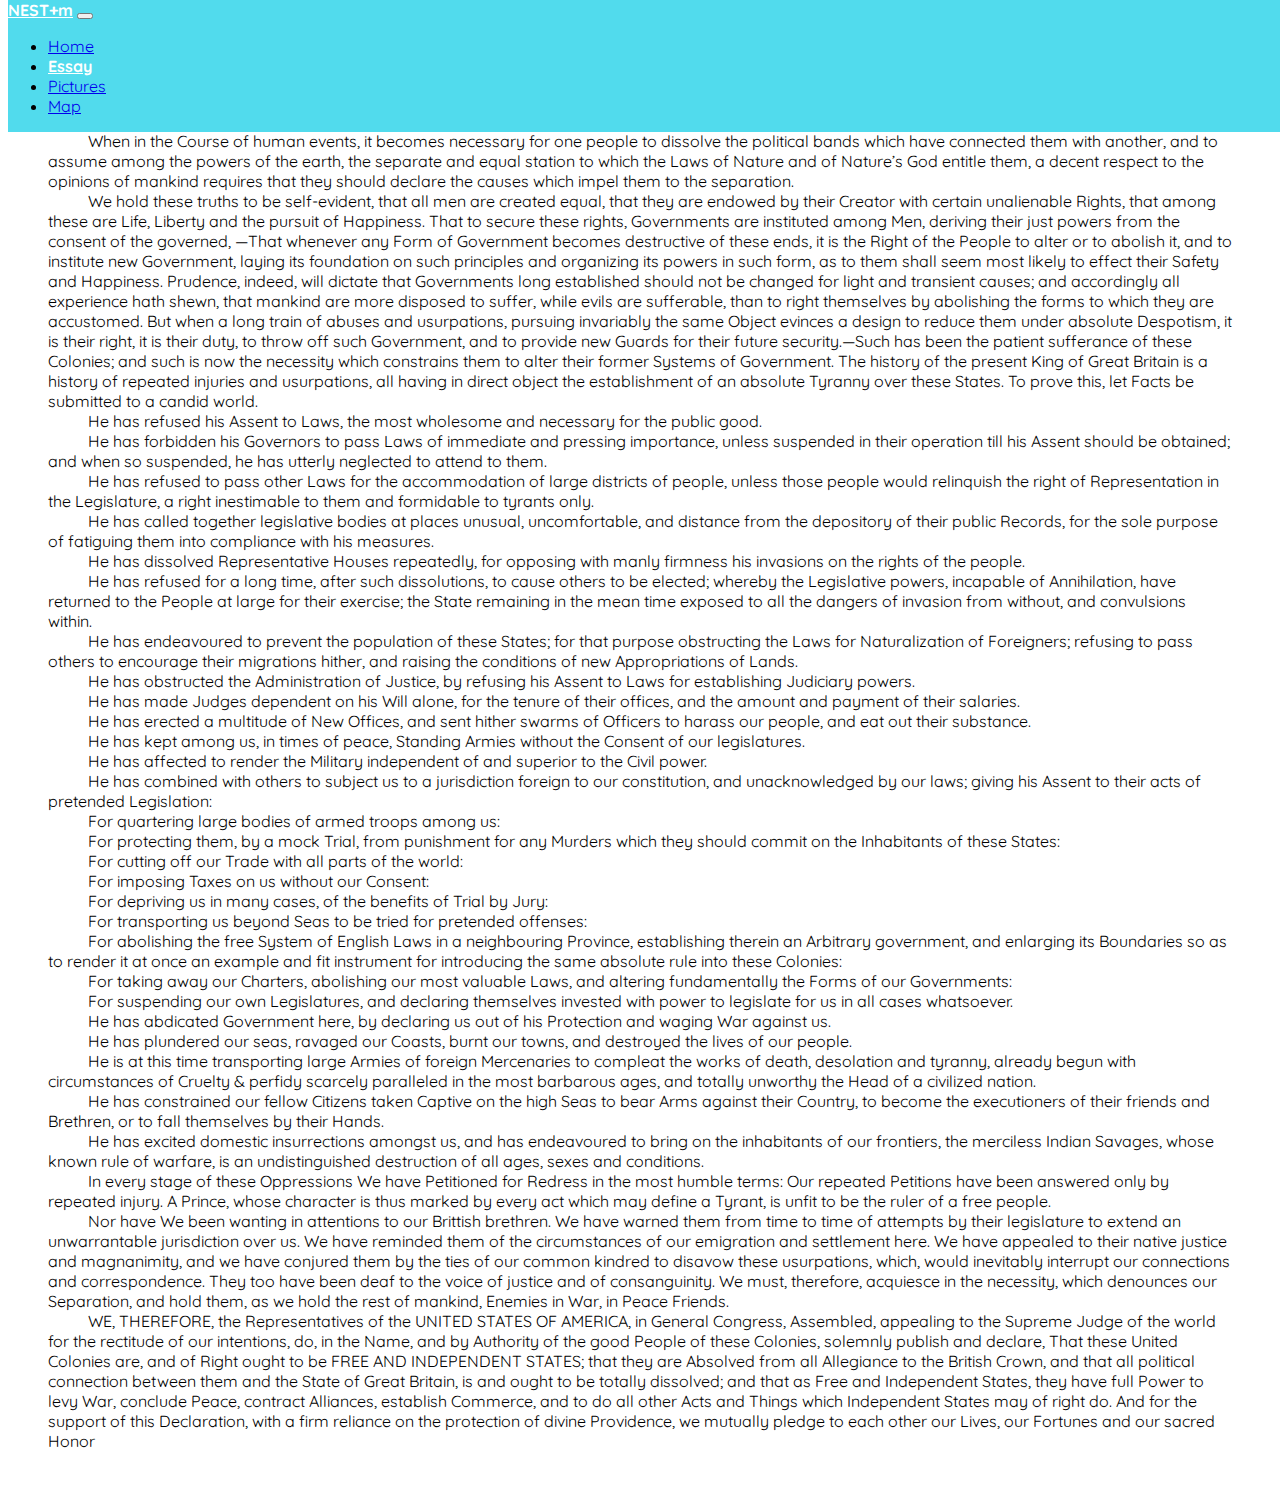
<file: homepage/essay.html>
<!DOCTYPE html>

<html lang="en">
    <head>
        <link href="https://fonts.googleapis.com/css2?family=Quicksand:wght@300..700&family=Shantell+Sans:ital,wght@1,800&display=swap" rel="stylesheet">
        <link href="https://cdn.jsdelivr.net/npm/bootstrap@5.2.3/dist/css/bootstrap.min.css" rel="stylesheet" integrity="sha384-rbsA2VBKQhggwzxH7pPCaAqO46MgnOM80zW1RWuH61DGLwZJEdK2Kadq2F9CUG65" crossorigin="anonymous">
        <script src="https://cdn.jsdelivr.net/npm/bootstrap@5.2.3/dist/js/bootstrap.bundle.min.js" integrity="sha384-kenU1KFdBIe4zVF0s0G1M5b4hcpxyD9F7jL+jjXkk+Q2h455rYXK/7HAuoJl+0I4" crossorigin="anonymous"></script>
        <link href="styles.css" rel="stylesheet">
        <title>Essay</title>
    </head>
    <body style="font-family: Quicksand;">
      <nav class="navbar navbar-expand-lg">
          <div class="container-fluid">
            <a class="navbar-brand activ" href="index.html">NEST+m</a>
            <button class="navbar-toggler" type="button" data-bs-toggle="collapse" data-bs-target="#navbarNavAltMarkup" aria-controls="navbarNavAltMarkup" aria-expanded="false" aria-label="Toggle navigation">
              <span class="navbar-toggler-icon"></span>
            </button>
            <div class="collapse navbar-collapse" id="navbarNavAltMarkup">
              <div class="navbar-nav">
                <ul class="navbar-nav">
                  <li class="nav-item"><a class="nav-link" href="index.html">Home</a></li>
                  <li class="nav-item"><a class="nav-link activ" href="essay">Essay</a></li>
                  <li class="nav-item"><a class="nav-link" href="pic">Pictures</a></li>
                  <li class="nav-item"><a class="nav-link" href="map">Map</a></li>
                </ul>
              </div>
            </div>
          </div>
      </nav>
        <div class="paragraphh container mt-5">
          <h1>The unanimous Declaration of the thirteen united States of America </h1>
          <p>When in the Course of human events, it becomes necessary for one people to dissolve the political bands which have connected them with another, and to assume among the powers of the earth, the separate and equal station to which the Laws of Nature and of Nature’s God entitle them, a decent respect to the opinions of mankind requires that they should declare the causes which impel them to the separation.</p>
          <p>We hold these truths to be self-evident, that all men are created equal, that they are endowed by their Creator with certain unalienable Rights, that among these are Life, Liberty and the pursuit of Happiness. That to secure these rights, Governments are instituted among Men, deriving their just powers from the consent of the governed, —That whenever any Form of Government becomes destructive of these ends, it is the Right of the People to alter or to abolish it, and to institute new Government, laying its foundation on such principles and organizing its powers in such form, as to them shall seem most likely to effect their Safety and Happiness. Prudence, indeed, will dictate that Governments long established should not be changed for light and transient causes; and accordingly all experience hath shewn, that mankind are more disposed to suffer, while evils are sufferable, than to right themselves by abolishing the forms to which they are accustomed. But when a long train of abuses and usurpations, pursuing invariably the same Object evinces a design to reduce them under absolute Despotism, it is their right, it is their duty, to throw off such Government, and to provide new Guards for their future security.—Such has been the patient sufferance of these Colonies; and such is now the necessity which constrains them to alter their former Systems of Government. The history of the present King of Great Britain is a history of repeated injuries and usurpations, all having in direct object the establishment of an absolute Tyranny over these States. To prove this, let Facts be submitted to a candid world.</p>
          <p>He has refused his Assent to Laws, the most wholesome and necessary for the public good.</p>
          <p>He has forbidden his Governors to pass Laws of immediate and pressing importance, unless suspended in their operation till his Assent should be obtained; and when so suspended, he has utterly neglected to attend to them.</p>
          <p>He has refused to pass other Laws for the accommodation of large districts of people, unless those people would relinquish the right of Representation in the Legislature, a right inestimable to them and formidable to tyrants only.</p>
          <p>He has called together legislative bodies at places unusual, uncomfortable, and distance from the depository of their public Records, for the sole purpose of fatiguing them into compliance with his measures.</p>
          <p>He has dissolved Representative Houses repeatedly, for opposing with manly firmness his invasions on the rights of the people.</p>
          <p>He has refused for a long time, after such dissolutions, to cause others to be elected; whereby the Legislative powers, incapable of Annihilation, have returned to the People at large for their exercise; the State remaining in the mean time exposed to all the dangers of invasion from without, and convulsions within.</p>
          <p>He has endeavoured to prevent the population of these States; for that purpose obstructing the Laws for Naturalization of Foreigners; refusing to pass others to encourage their migrations hither, and raising the conditions of new Appropriations of Lands.</p>
          <p>He has obstructed the Administration of Justice, by refusing his Assent to Laws for establishing Judiciary powers.</p>
          <p>He has made Judges dependent on his Will alone, for the tenure of their offices, and the amount and payment of their salaries.</p>
          <p>He has erected a multitude of New Offices, and sent hither swarms of Officers to harass our people, and eat out their substance.</p>
          <p>He has kept among us, in times of peace, Standing Armies without the Consent of our legislatures.</p>
          <p>He has affected to render the Military independent of and superior to the Civil power.</p>
          <p>He has combined with others to subject us to a jurisdiction foreign to our constitution, and unacknowledged by our laws; giving his Assent to their acts of pretended Legislation:</p>
          <p>For quartering large bodies of armed troops among us:</p>
          <p>For protecting them, by a mock Trial, from punishment for any Murders which they should commit on the Inhabitants of these States:</p>
          <p>For cutting off our Trade with all parts of the world:</p>
          <p>For imposing Taxes on us without our Consent:</p>
          <p>For depriving us in many cases, of the benefits of Trial by Jury:</p>
          <p>For transporting us beyond Seas to be tried for pretended offenses:</p>
          <p>For abolishing the free System of English Laws in a neighbouring Province, establishing therein an Arbitrary government, and enlarging its Boundaries so as to render it at once an example and fit instrument for introducing the same absolute rule into these Colonies:</p>
          <p>For taking away our Charters, abolishing our most valuable Laws, and altering fundamentally the Forms of our Governments:</p>
          <p>For suspending our own Legislatures, and declaring themselves invested with power to legislate for us in all cases whatsoever.</p>
          <p>He has abdicated Government here, by declaring us out of his Protection and waging War against us.</p>
          <p>He has plundered our seas, ravaged our Coasts, burnt our towns, and destroyed the lives of our people.</p>
          <p>He is at this time transporting large Armies of foreign Mercenaries to compleat the works of death, desolation and tyranny, already begun with circumstances of Cruelty & perfidy scarcely paralleled in the most barbarous ages, and totally unworthy the Head of a civilized nation.</p>
          <p>He has constrained our fellow Citizens taken Captive on the high Seas to bear Arms against their Country, to become the executioners of their friends and Brethren, or to fall themselves by their Hands.</p>
          <p>He has excited domestic insurrections amongst us, and has endeavoured to bring on the inhabitants of our frontiers, the merciless Indian Savages, whose known rule of warfare, is an undistinguished destruction of all ages, sexes and conditions.</p>
          <p>In every stage of these Oppressions We have Petitioned for Redress in the most humble terms: Our repeated Petitions have been answered only by repeated injury. A Prince, whose character is thus marked by every act which may define a Tyrant, is unfit to be the ruler of a free people.</p>
          <p>Nor have We been wanting in attentions to our Brittish brethren. We have warned them from time to time of attempts by their legislature to extend an unwarrantable jurisdiction over us. We have reminded them of the circumstances of our emigration and settlement here. We have appealed to their native justice and magnanimity, and we have conjured them by the ties of our common kindred to disavow these usurpations, which, would inevitably interrupt our connections and correspondence. They too have been deaf to the voice of justice and of consanguinity. We must, therefore, acquiesce in the necessity, which denounces our Separation, and hold them, as we hold the rest of mankind, Enemies in War, in Peace Friends.</p>
          <p>WE, THEREFORE, the Representatives of the UNITED STATES OF AMERICA, in General Congress, Assembled, appealing to the Supreme Judge of the world for the rectitude of our intentions, do, in the Name, and by Authority of the good People of these Colonies, solemnly publish and declare, That these United Colonies are, and of Right ought to be FREE AND INDEPENDENT STATES; that they are Absolved from all Allegiance to the British Crown, and that all political connection between them and the State of Great Britain, is and ought to be totally dissolved; and that as Free and Independent States, they have full Power to levy War, conclude Peace, contract Alliances, establish Commerce, and to do all other Acts and Things which Independent States may of right do. And for the support of this Declaration, with a firm reliance on the protection of divine Providence, we mutually pledge to each other our Lives, our Fortunes and our sacred Honor</p>
        </div>
    </body>
</html>
</file>
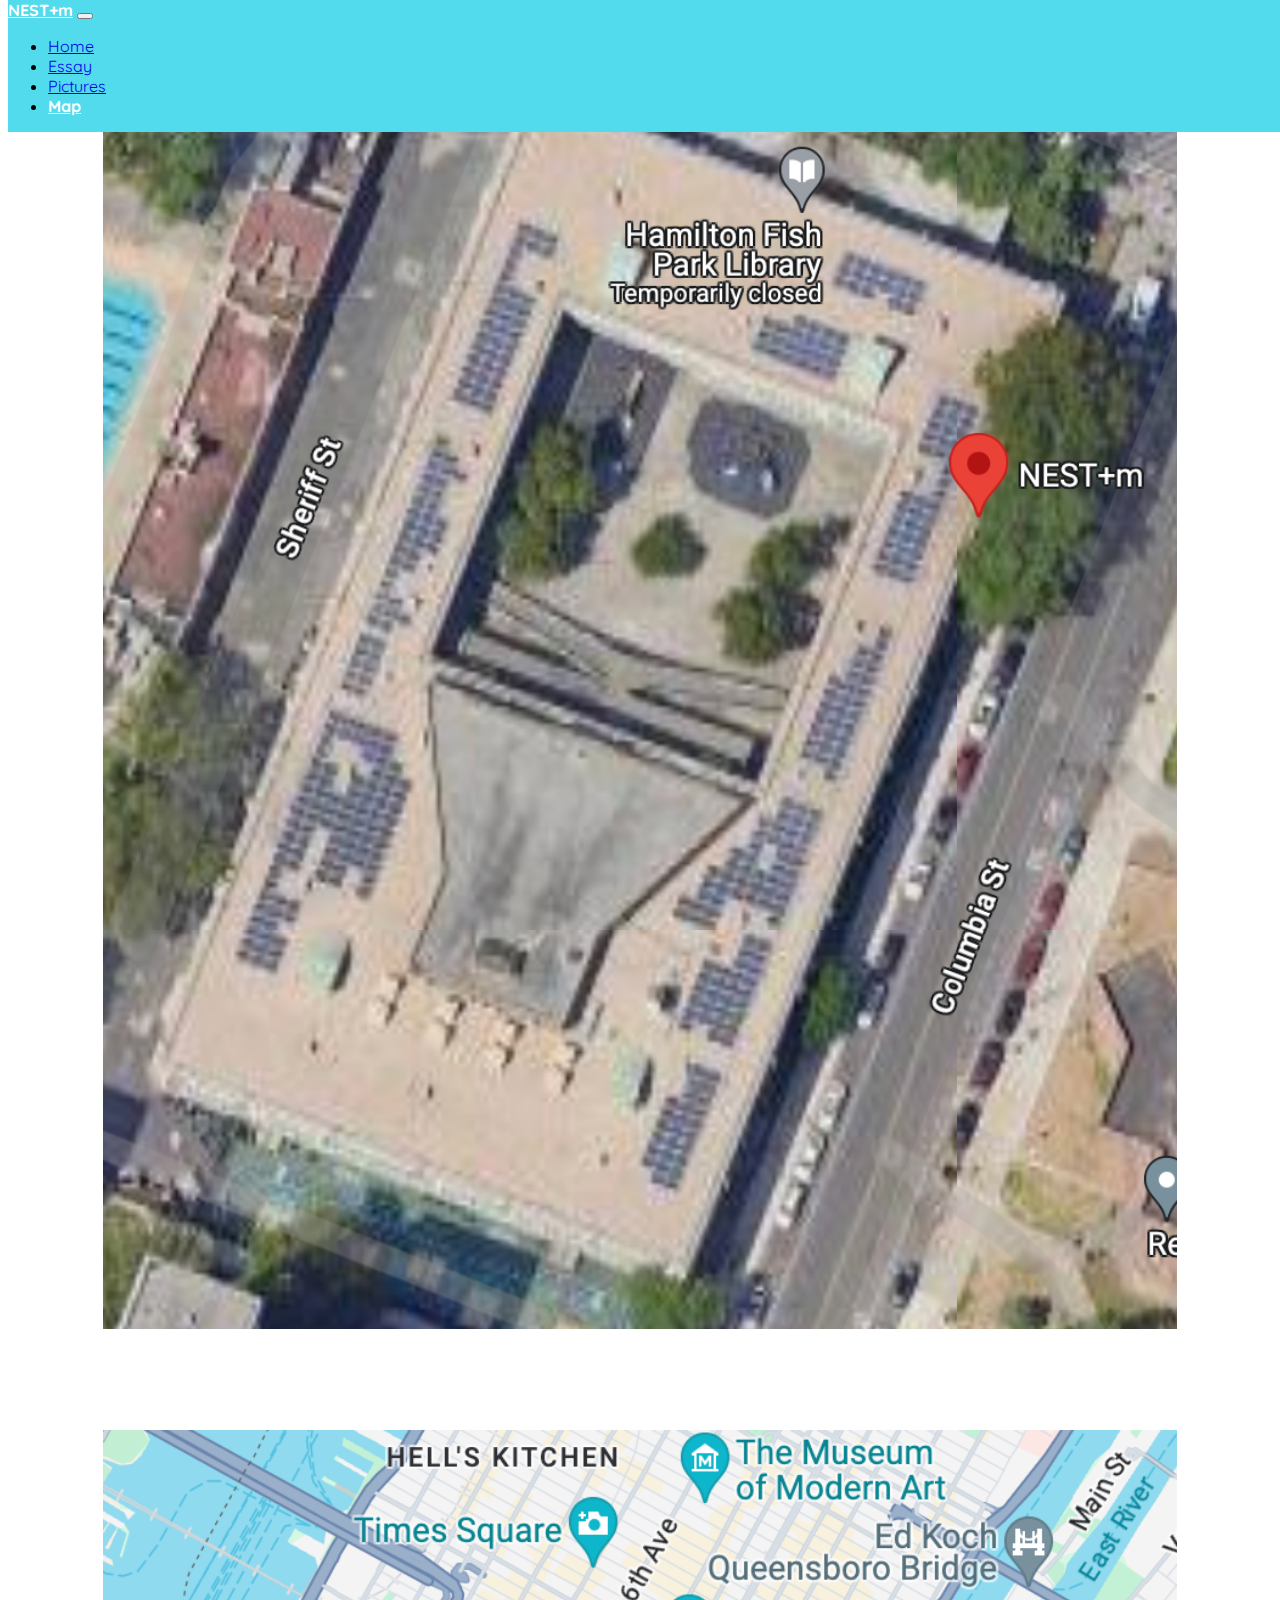
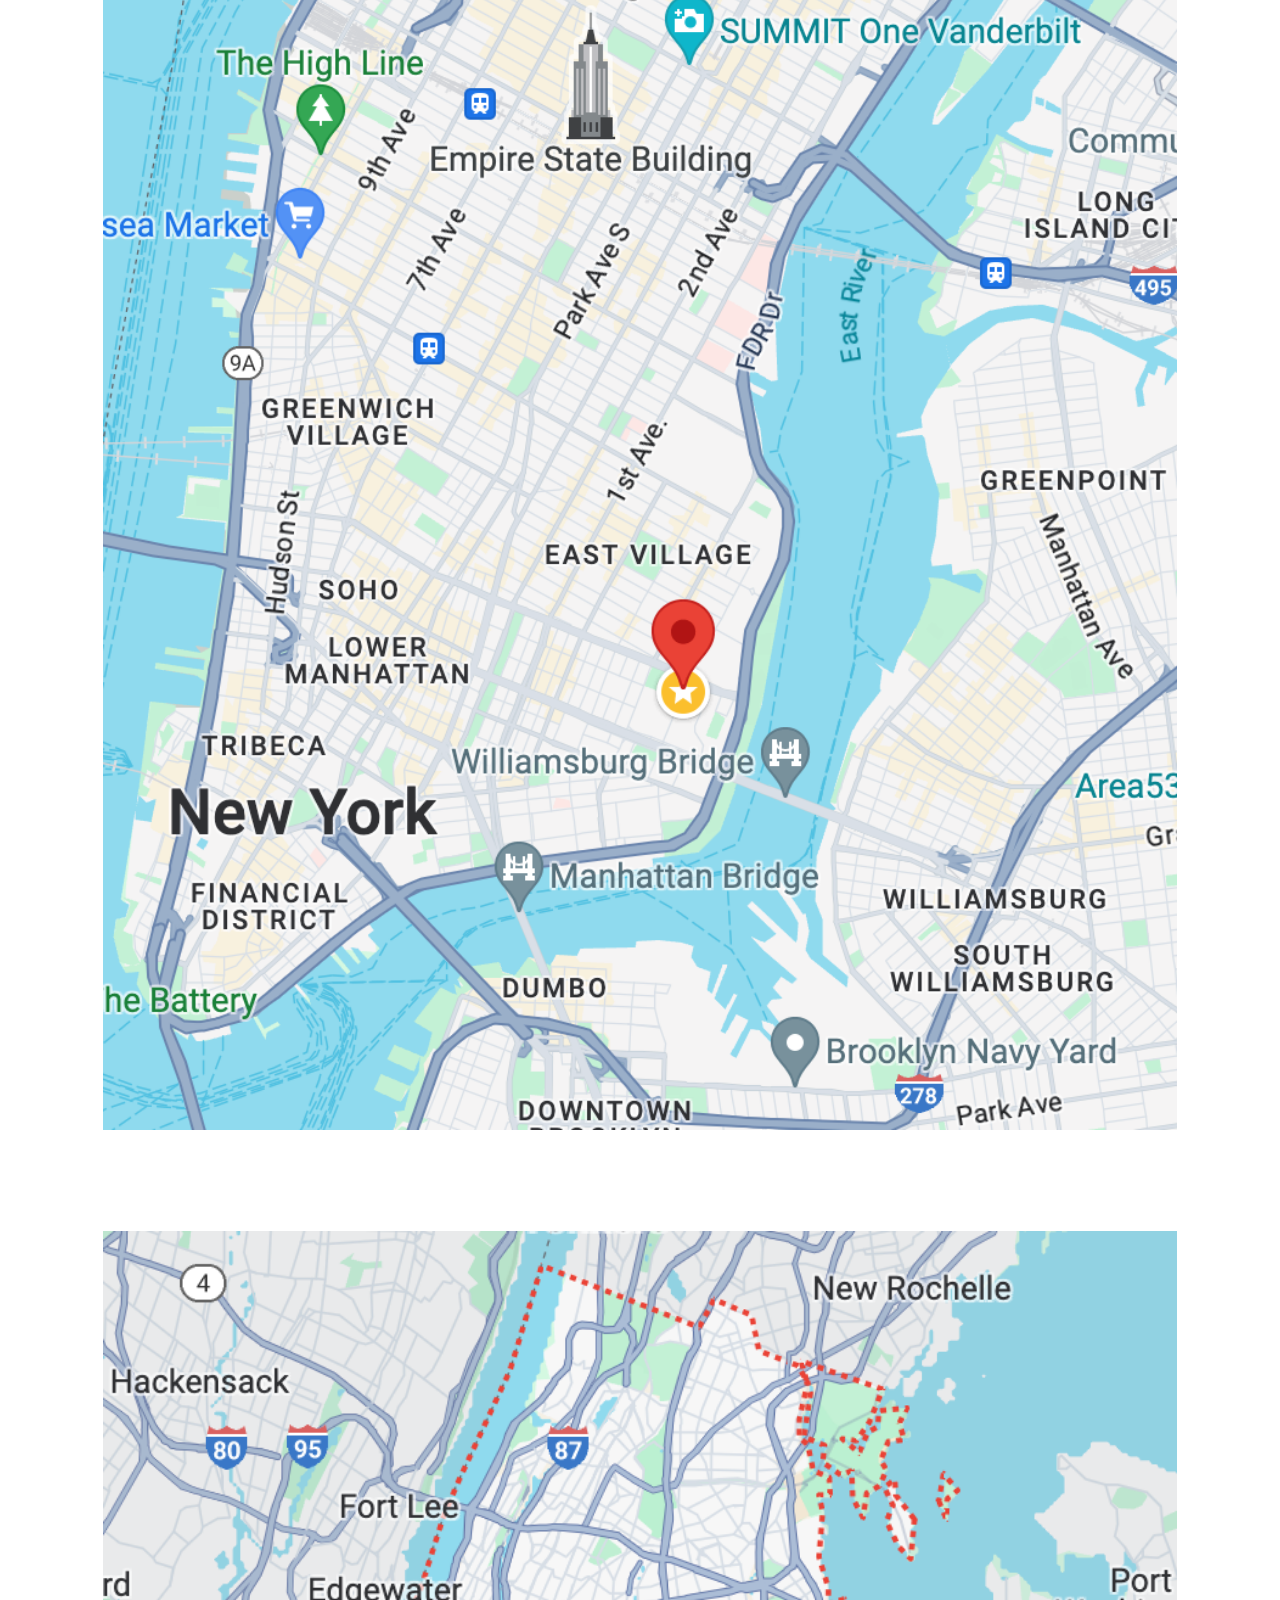
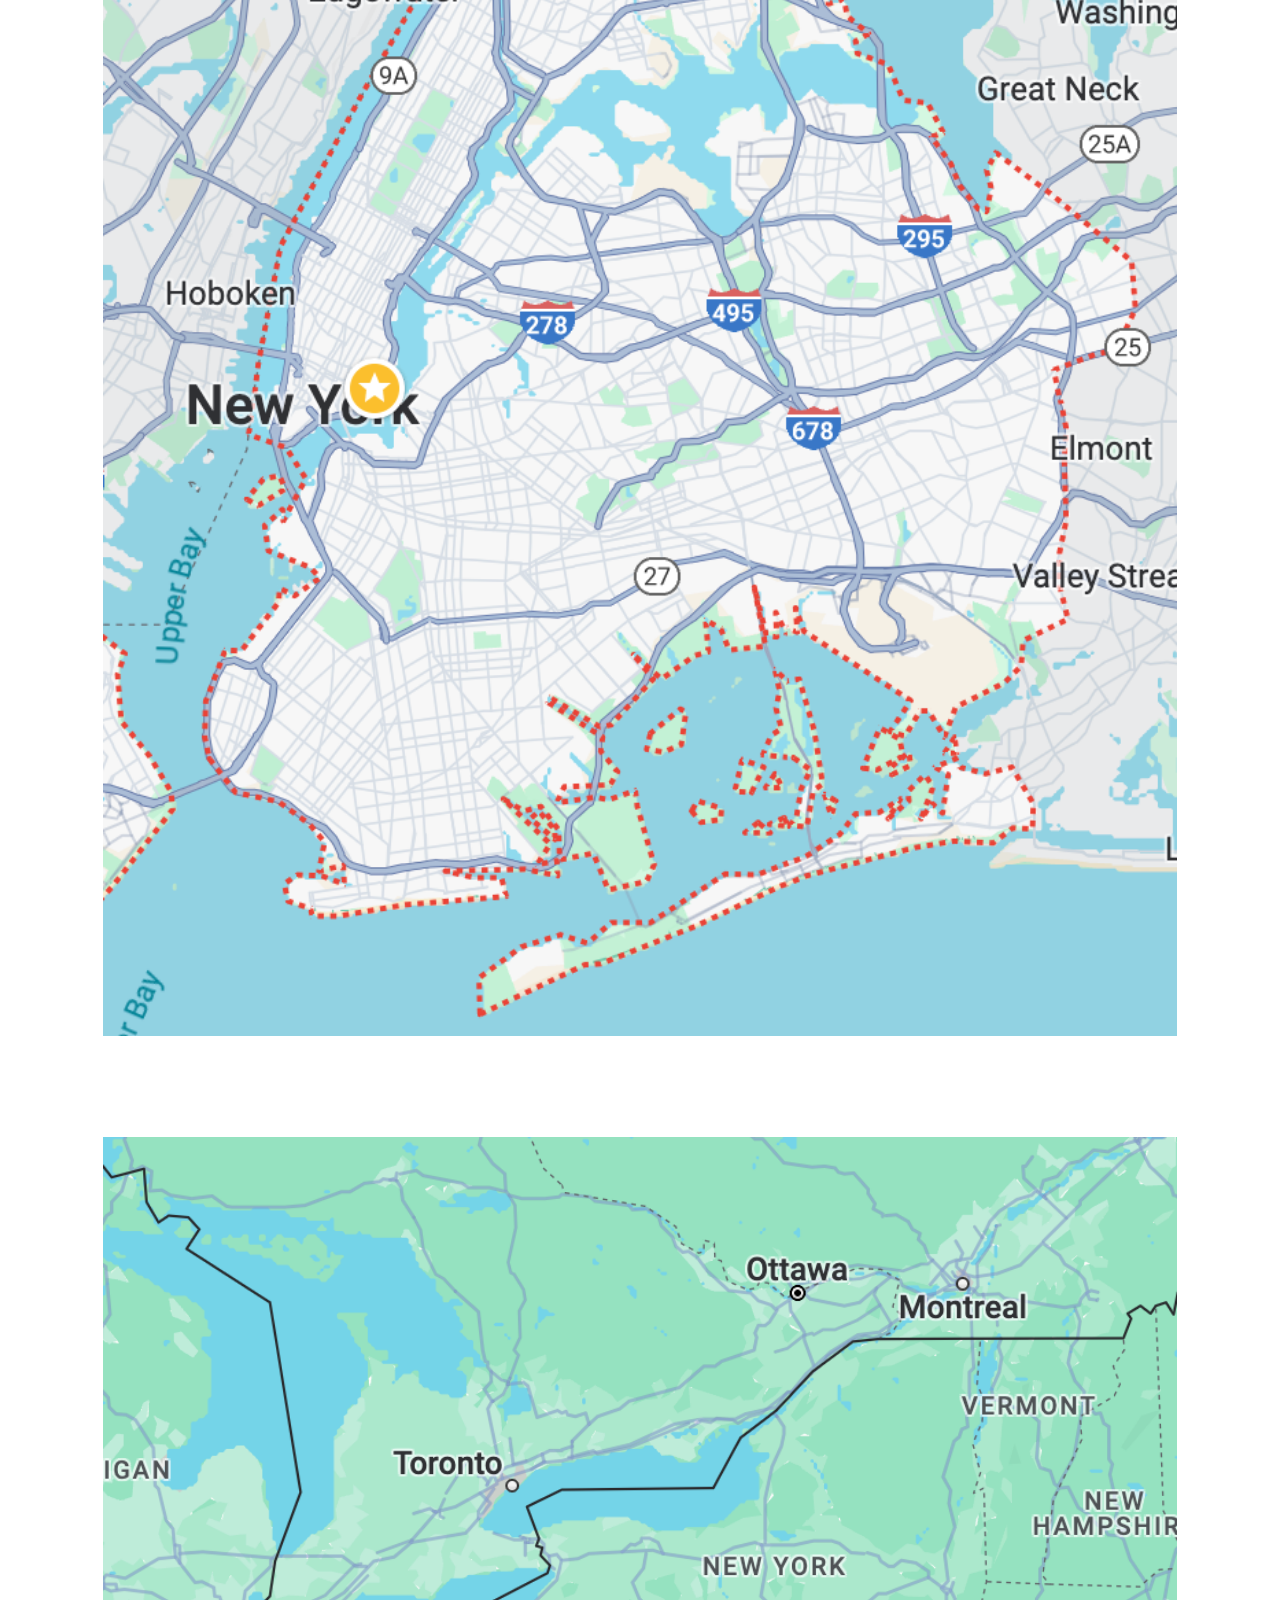
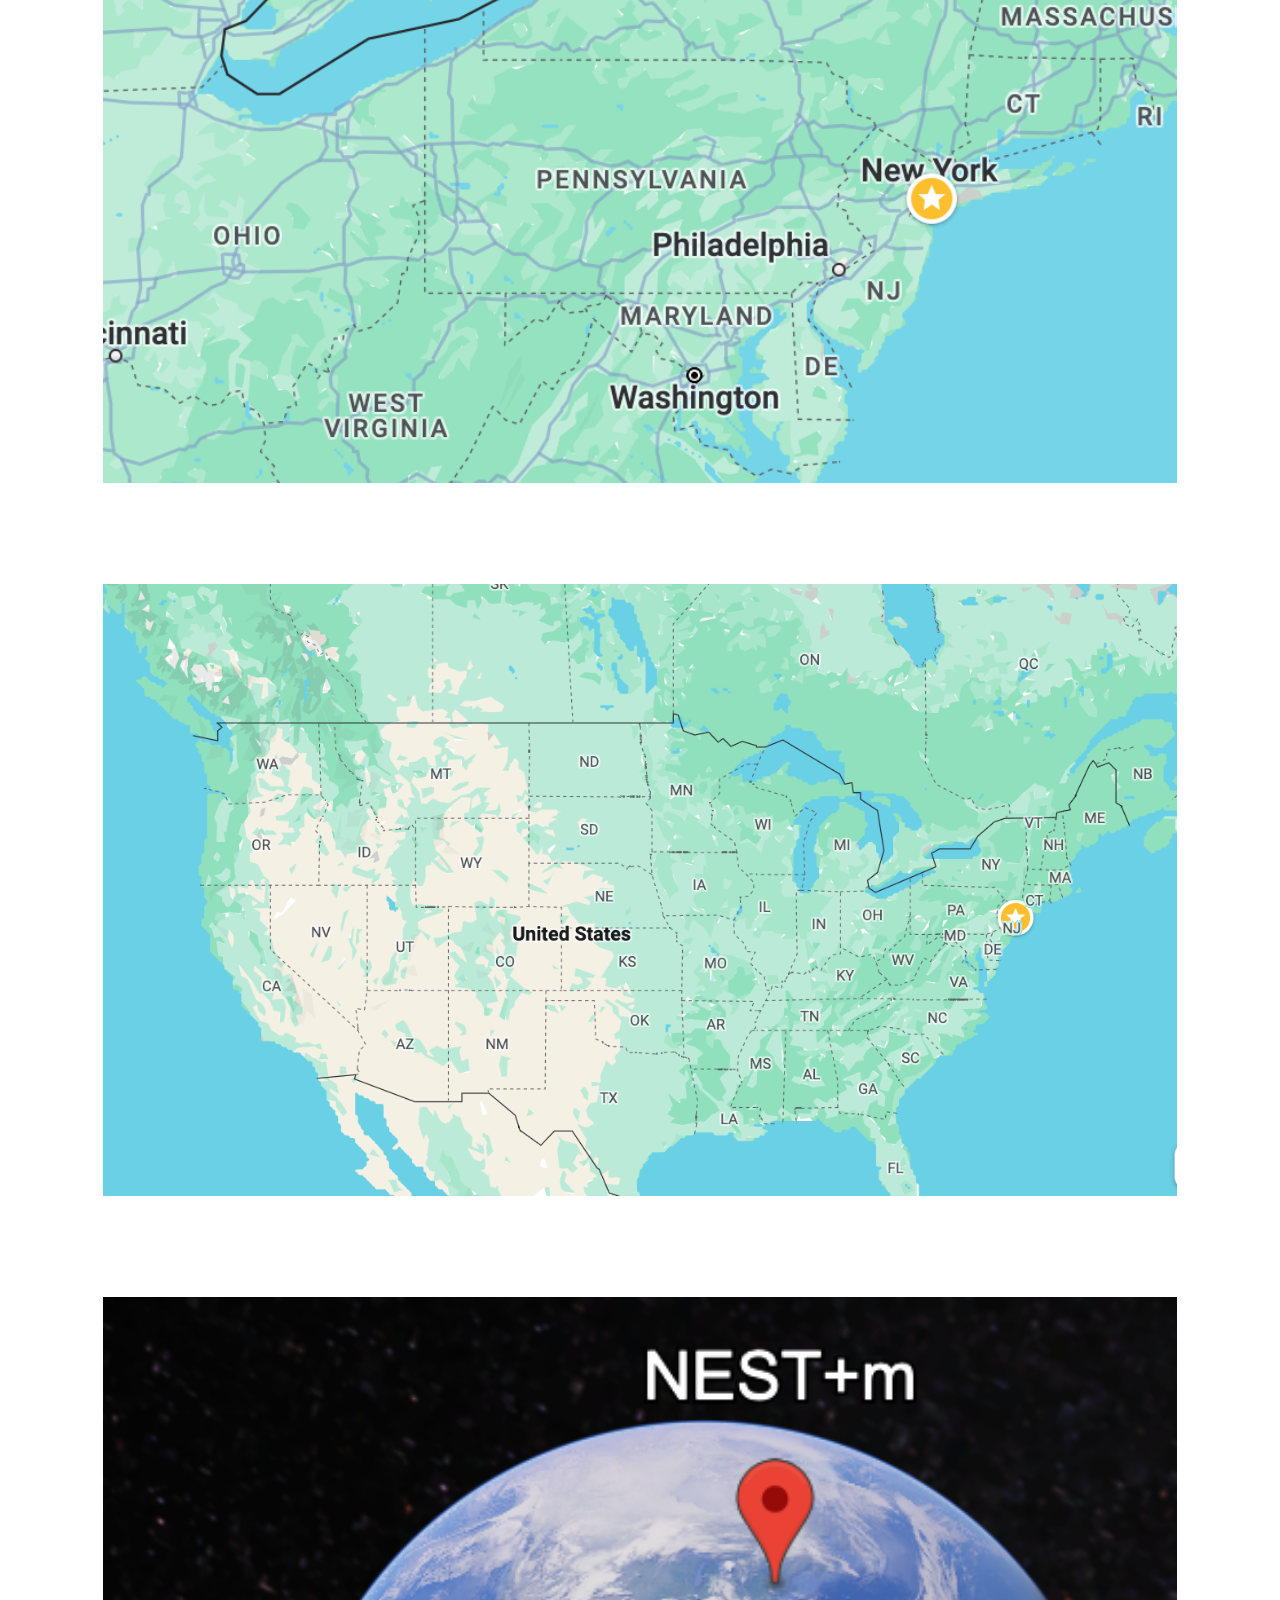
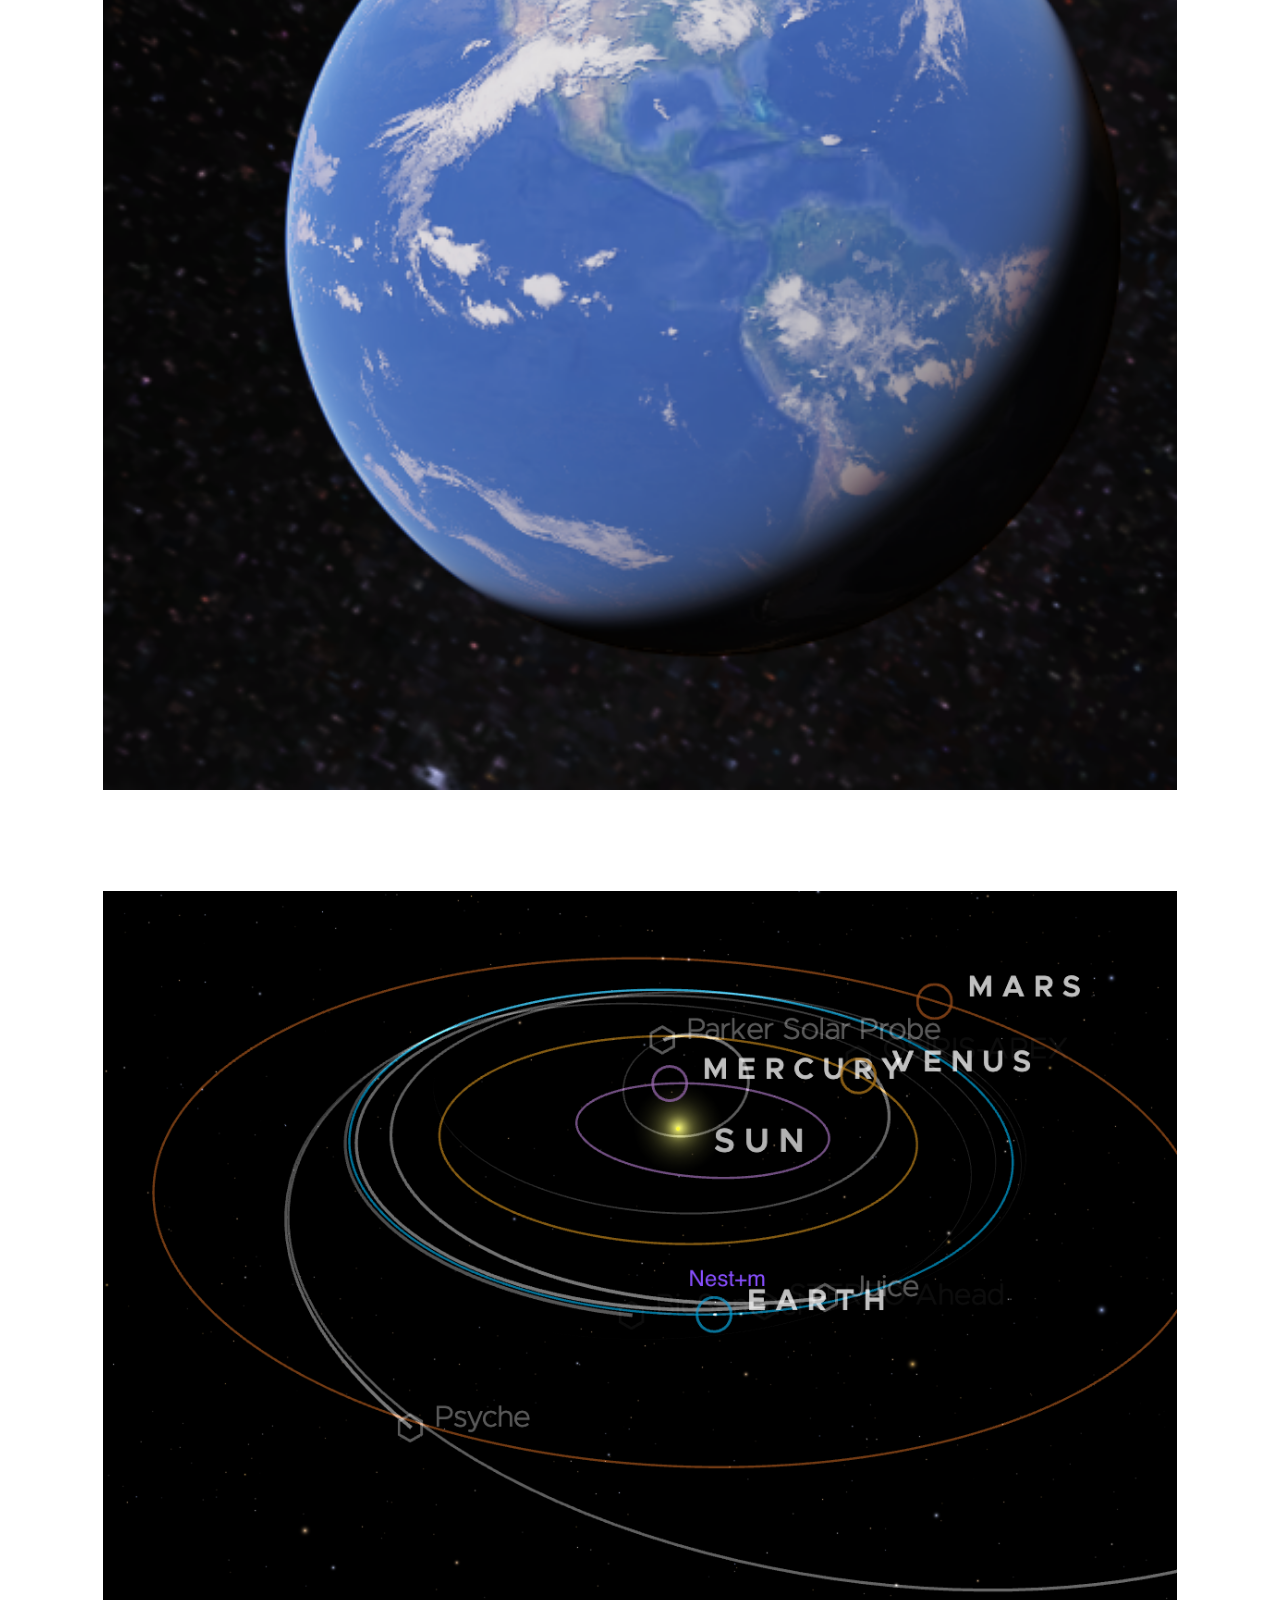
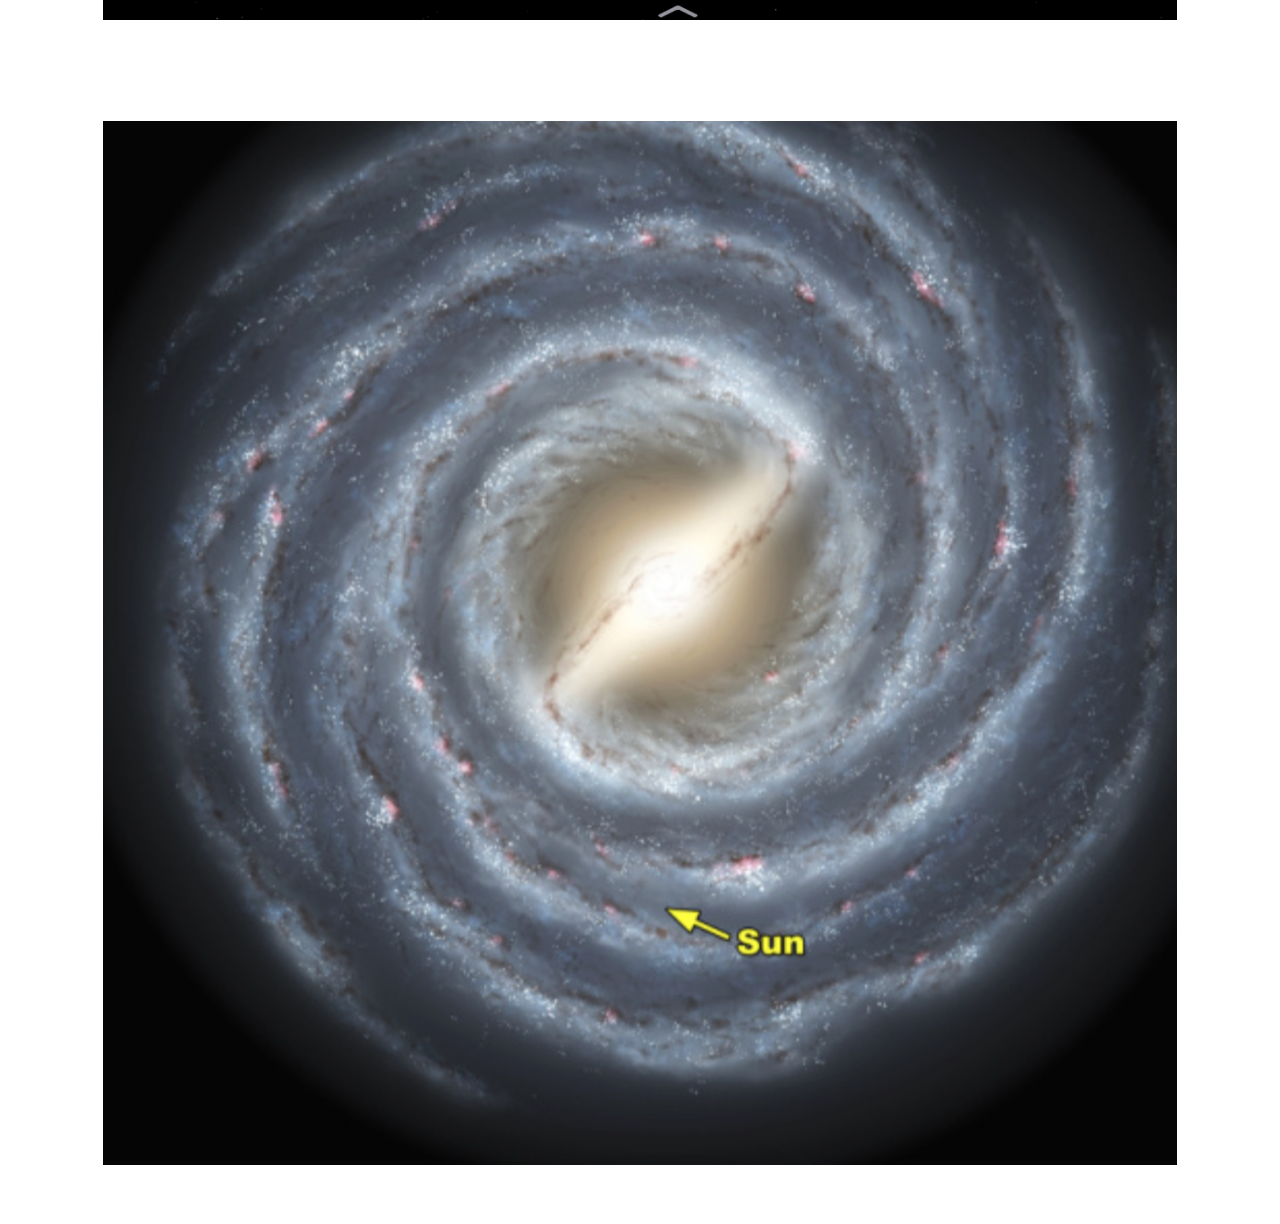
<file: homepage/map.html>
<!DOCTYPE html>

<html lang="en">
    <head>
        <link href="https://fonts.googleapis.com/css2?family=Quicksand:wght@300..700&family=Shantell+Sans:ital,wght@1,800&display=swap" rel="stylesheet">
        <link href="https://cdn.jsdelivr.net/npm/bootstrap@5.2.3/dist/css/bootstrap.min.css" rel="stylesheet" integrity="sha384-rbsA2VBKQhggwzxH7pPCaAqO46MgnOM80zW1RWuH61DGLwZJEdK2Kadq2F9CUG65" crossorigin="anonymous">
        <script src="https://cdn.jsdelivr.net/npm/bootstrap@5.2.3/dist/js/bootstrap.bundle.min.js" integrity="sha384-kenU1KFdBIe4zVF0s0G1M5b4hcpxyD9F7jL+jjXkk+Q2h455rYXK/7HAuoJl+0I4" crossorigin="anonymous"></script>
        <link href="styles.css" rel="stylesheet">
        <title>Map</title>
    </head>
    <body style="font-family: Quicksand;">
      <nav class="navbar navbar-expand-lg">
          <div class="container-fluid">
            <a class="navbar-brand activ" href="index.html">NEST+m</a>
            <button class="navbar-toggler" type="button" data-bs-toggle="collapse" data-bs-target="#navbarNavAltMarkup" aria-controls="navbarNavAltMarkup" aria-expanded="false" aria-label="Toggle navigation">
              <span class="navbar-toggler-icon"></span>
            </button>
            <div class="collapse navbar-collapse" id="navbarNavAltMarkup">
              <div class="navbar-nav">
                <ul class="navbar-nav">
                  <li class="nav-item"><a class="nav-link" href="index.html">Home</a></li>
                  <li class="nav-item"><a class="nav-link" href="essay">Essay</a></li>
                  <li class="nav-item"><a class="nav-link" href="pic">Pictures</a></li>
                  <li class="nav-item"><a class="nav-link activ" href="map">Map</a></li>
                </ul>
              </div>
            </div>
          </div>
      </nav>
      <div>
        <img class="mapp" src="mappb.png">
        <img class="mapp" src="mappa.png">
        <img class="mapp" src="mappc.png">
        <img class="mapp" src="mappd.png">
        <img class="mapp" src="mappe.png">
        <img class="mapp" src="mappf.png">
        <img class="mapp" src="mappg.png">
        <img class="mapp" src="BIG.png">
      </div>
    </body>
</html>
</file>
<file: homepage/styles.css>
.bg {
    background-image: url(nest-m_orig.jpg);
    height: 150vh;
    background-position: center;
    background-repeat: no-repeat;
    background-size: cover;
    font-family: Quicksand;
}

nav {
    background-color: rgb(81, 219, 237);
}

.navbar {
    position: fixed;
    top: 0px;
    width: 100%;
    z-index: 1;
}

.follow {
    left: 50%;
    transform: translateX(-50%);
    width: 50%;
    position: fixed;
    top: 25%;
    text-align: center;
    height: 100px;
    background-image: radial-gradient(ellipse, rgb(0, 0, 0, 0.5) 50%, rgb(0, 0, 0, 0) 70%);
    color: white;
    padding: 10px;
}

.paragraphh {
    padding: calc(min(5%, 40px));
}

.activ {
    font-weight: bold;
    color: white;
}

.mapp {
    display: block;
    margin-left: auto;
    margin-right: auto;
    width: 85%;
    padding: 4%;
}

p {
    text-indent: 40px;
    margin: 0px;
}

.pict {
    width: 100%;
}
</file>
